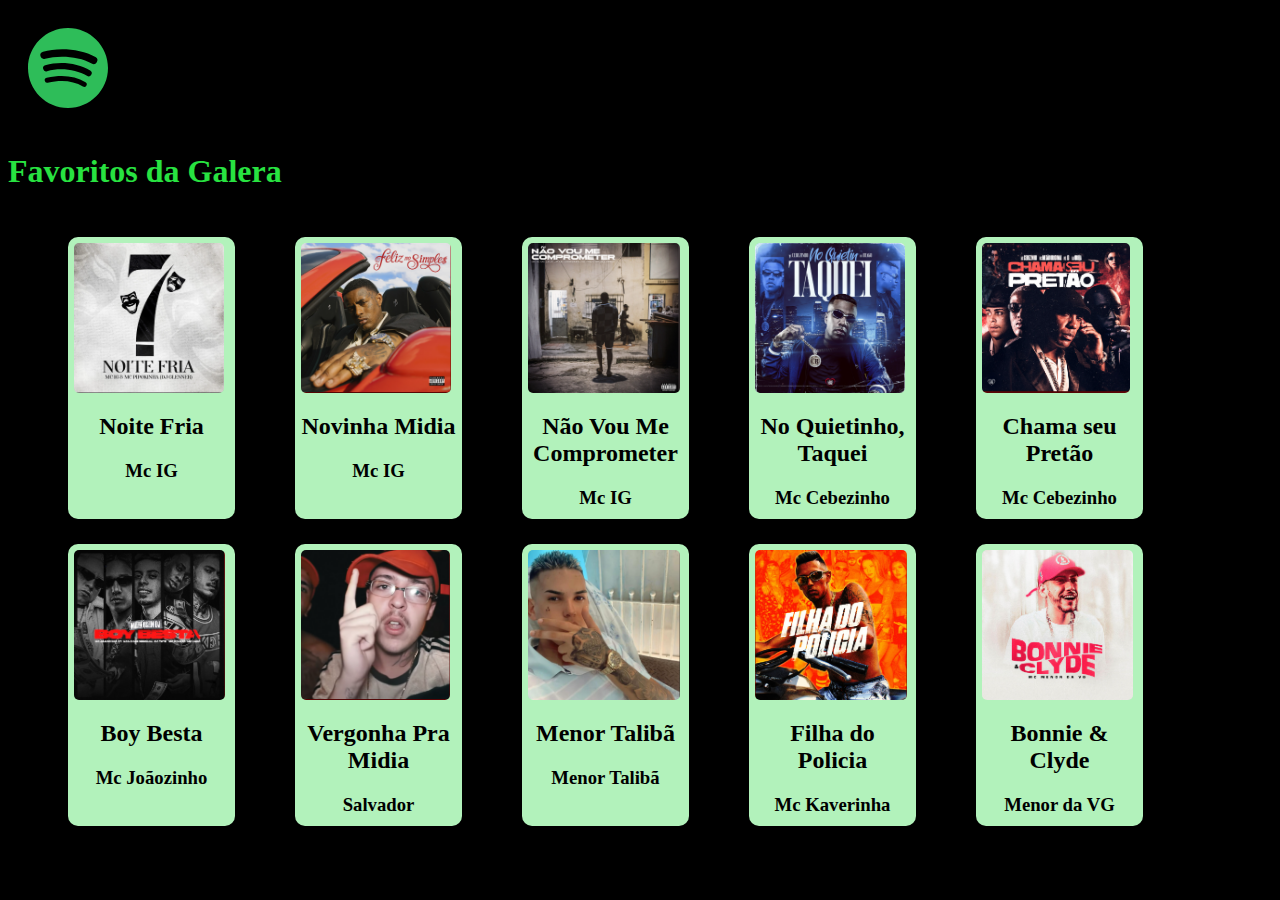
<file: src/pages/home/favorito/index.html>
<!DOCTYPE html>
<html lang="pt-BR">
<head>
    <meta charset="UTF-8">
    <meta name="viewport" content="width=device-width, initial-scale=1.0">
    <title>Favoritos</title>

    <link rel="stylesheet" href="style.css">
</head>
<body>
    
    <header>
        <a href="/src/pages/home/popular/index.html">
        <img class="logo" src="/public/assets/image/spotify-149.svg" alt="popular" >
        </a>
        
    </header>
    <main>
        <h1>Favoritos da Galera</h1>

        <section class="cartoes">
            <a href="https://open.spotify.com/intl-pt/track/3lT2haeJ7ype7nCJrV96nI">
        <div class="cartao">

            <img class="img" src="/public/assets/image/noite fria.PNG">
            <h2>Noite Fria</h2>
            <h3>Mc IG</h3>

        </div>
            </a>

            <a href="https://open.spotify.com/intl-pt/track/6EtUeiNE7XqWPwfIMCkNQZ">
        <div class="cartao">

            <img class="img" src="/public/assets/image/novinha midia.PNG">
            <h2>Novinha Midia</h2>
            <h3>Mc IG</h3>

        </div>
            </a>

            <a href="https://open.spotify.com/intl-pt/track/2TjdzQ5bzvkc8lM5fonEj8">
        <div class="cartao">

            <img class="img" src="/public/assets/image/n vou me comprometer.PNG">
             <h2>Não Vou Me Comprometer</h2>
             <h3>Mc IG</h3>

        </div>
            </a>

            <a href="https://open.spotify.com/intl-pt/track/22usZcsAuGuAdrjZzZcRnM">
        <div class="cartao">

            <img class="img" src="/public/assets/image/taquei.PNG">
            <h2>No Quietinho, Taquei</h2>
            <h3>Mc Cebezinho</h3>

        </div>
            </a>

            <a href="https://open.spotify.com/intl-pt/track/0SAWMyHX9JVgXQ53O8YYjD">
        <div class="cartao">

                    <img class="img" src="/public/assets/image/preto.PNG">
                    <h2>Chama seu Pretão</h2>
                    <h3>Mc Cebezinho</h3>

        </div>
            </a>

            <a href="https://open.spotify.com/intl-pt/track/0hWzBcYtmwsL1TwByzjiUG">
        <div class="cartao">

                    <img class="img" src="/public/assets/image/boy.PNG">
                    <h2>Boy Besta</h2>
                    <h3>Mc Joãozinho</h3>

        </div>
              </a>

            <a href="https://open.spotify.com/intl-pt/track/3Q36LH3rlABCEt4JMLbD8p">
        <div class="cartao">

                    <img class="img" src="/public/assets/image/vergonha.PNG">
                    <h2>Vergonha Pra Midia</h2>
                    <h3>Salvador</h3>

        </div>
            </a>

            <a href="https://open.spotify.com/intl-pt/track/51HdAJSkQ8doeJWBodqize">
        <div class="cartao">

                    <img class="img" src="/public/assets/image/talibã.PNG">       
                    <h2>Menor Talibã</h2>
                    <h3>Menor Talibã</h3>

        </div>
            </a>

            <a href="https://open.spotify.com/intl-pt/track/2rpKaQxfwwbZ7V9e5sTSPr">
        <div class="cartao">

                    <img class="img" src="/public/assets/image/policia.PNG">           
                    <h2>Filha do Policia</h2>
                    <h3>Mc Kaverinha</h3>

        </div>
            </a>

            <a href="https://open.spotify.com/intl-pt/track/3VezsEFbpjBehaktNTCDAX">
        <div class="cartao">

                    <img class="img" src="/public/assets/image/casal.PNG">
                    <h2>Bonnie & Clyde</h2>
                    <h3>Menor da VG</h3>
                    
        </div>
                </a>
            </section>
        </main>
</body>
</html>
</file>
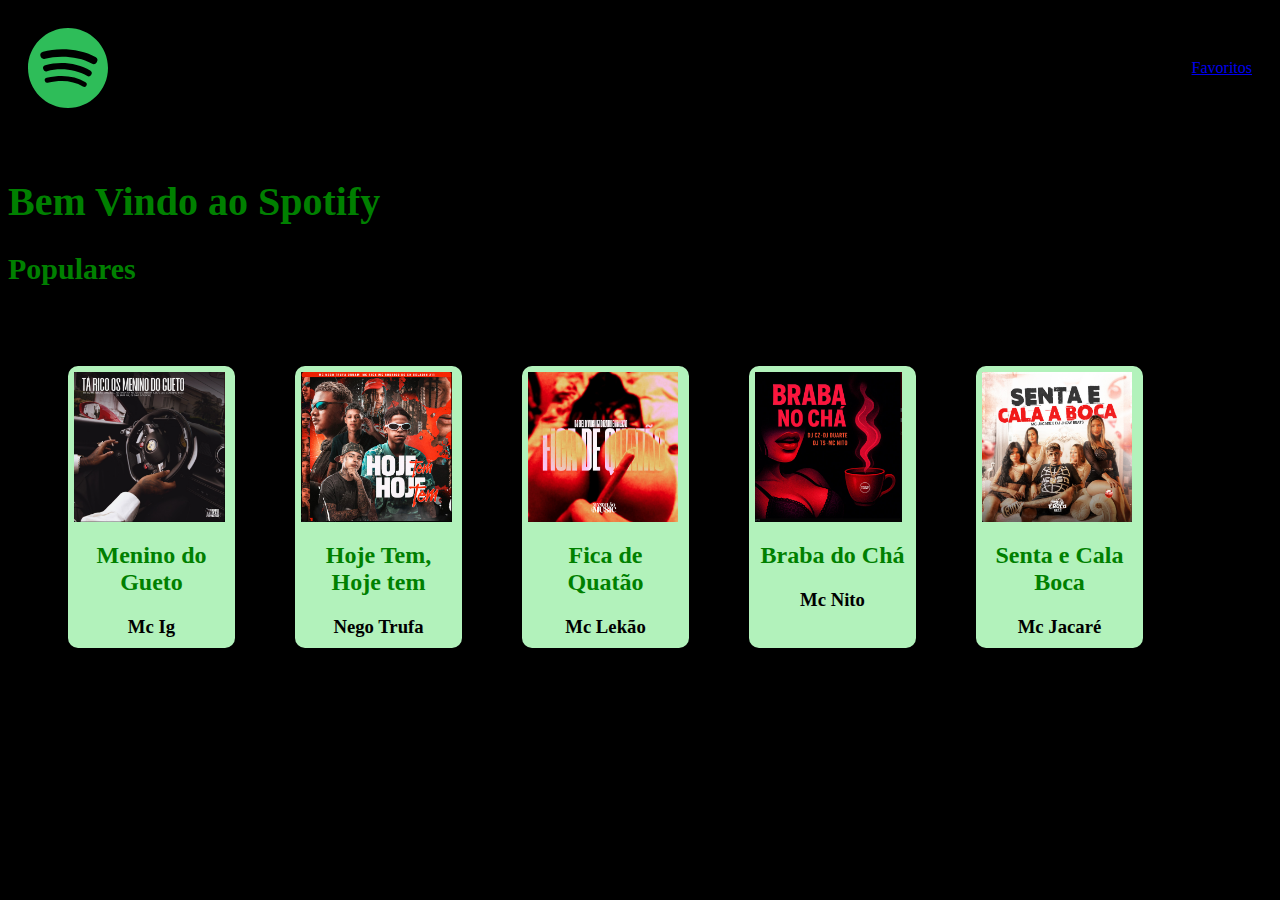
<file: src/pages/home/popular/index.html>
<!DOCTYPE html>
<html lang="pt-BR">
<head>
    <meta charset="UTF-8">
    <meta name="viewport" content="width=device-width, initial-scale=1.0">
    <title>spotify</title>

    <link rel="stylesheet" href="style.css">
</head>
<body>
    <header>
        <img class="logo" src="/public/assets/image/spotify-149.svg"/>

        <nav>
            <ul>
                <a href="/src/pages/home/favorito/index.html">Favoritos</a>
            </ul>
        </nav>
    </header>
    
    <main>
            <div class="inicio">
                <h1>Bem Vindo ao Spotify</h1>
                <h2>Populares</h2>
            </div>
            


            <section class="cartoes">
                <a href="https://open.spotify.com/intl-pt/album/4YisWbLzD5ZviyVQ3zLSmO?highlight=spotify:track:0WFA9Klvxj0rFc9YFe7Zgv">
                <div class="cartao">
                    <img class="img" src="/public/assets/image/ta rico.webp">

                    <h2>Menino do Gueto</h2>
                    <h3>Mc Ig</h3>
                </div>
                </a>

                <a href="https://open.spotify.com/intl-pt/album/7MMi8E2UzXYAN9HrHpFzgP?highlight=spotify:track:3mfJvLwi1VocsfO2VUXuHO">
                <div class="cartao">
                    <img class="img" src="/public/assets/image/hoje.webp">

                    <h2>Hoje Tem, Hoje tem</h2>
                    <h3>Nego Trufa</h3>
                </div>
                </a>

                <a href="https://open.spotify.com/intl-pt/album/2pmXmv1sVOAp0DYgvXBYkk?highlight=spotify:track:17gBJOuwAuQ98vmQaW0Rfk">
                <div class="cartao">
                    <img class="img" src="/public/assets/image/Capturar.PNG">
    
                    <h2>Fica de Quatão</h2>
                    <h3>Mc Lekão</h3>
                </div>
                    </a>

                    <a href="https://open.spotify.com/intl-pt/album/7mkkF6IiN5qJ1jNdMjJrwJ?highlight=spotify:track:0zjFoEgApePlXu5vHP8Lcn">
                <div class="cartao">
                    <img class="img" src="/public/assets/image/cha.PNG">
        
                    <h2>Braba do Chá</h2>
                    <h3>Mc Nito</h3>
                </div>
                </a>

                <a href="https://open.spotify.com/intl-pt/album/4jVks4nygkGdhyMXI99dRG?highlight=spotify:track:2ZrC9CTs01XkbFPtLbpHzl">
                <div class="cartao">
                    <img class="img" src="/public/assets/image/caio senta.PNG">
            
                    <h2>Senta e Cala Boca</h2>
                    <h3>Mc Jacaré</h3>
                </div>
                </a>
            </section>
    </main>
</body>
</html>
</file>
<file: src/pages/home/favorito/style.css>
header{
    justify-content: space-between;
    align-items: center;
    padding: 20px;
    display: flex;
}
.cartoes{
    display: flex;
    text-align: center;
    justify-content: flex-start;
    flex-wrap: wrap;
}
section a{
    text-decoration: none;
    color: black;
}
nav li{
    display: inline;
}
.cartao{
    background-color: #b2f2bb;
    padding: 6px;
    margin-left: 60px;
    border-radius: 10px;
    box-shadow: 0 3px 8px 0;
    width: 155px;
    height: 270px;
    align-items: center;
    margin-top: 25px ;
    
}
.cartao:hover {
    background-color: #28e241;
    transform: scale(1.1);
}


.logo {
    height: 80px;
}
.img{
    height: 150px;
    display: flex;
    justify-content: space-between;
    border-radius: 5px;
}
h1{
    color: #28e241;
}
body{
    background-color: black;
}
</file>
<file: src/pages/home/popular/style.css>
header{
    display: flex;
    justify-content: space-between;
    align-items: center;
    padding: 20px;
}
.cartoes{
    display: flex;
    text-align: center;
    justify-content: flex-start;
    
}
section a{
    text-decoration: none;
    color: black;
}
nav li{
    display: inline;
}
.cartao{
    background-color: #b2f2bb;
    padding: 6px;
    margin-left: 60px;
    border-radius: 10px;
    box-shadow: 0 3px 8px 0;
    width: 155px;
    height: 270px;
    align-items: center;
    margin-top: 55px ;
    
}
.cartao:hover {
    background-color: #28e241;
    transform: scale(1.1);
}


.logo {
    height: 80px;
}
.img{
    height: 150px;
    display: flex;
    justify-content: space-between;
  
}
h1{
    color: green;

}
h2{
    color: green;
    
}
body{
    background-color: black;
}
.inicio{
    margin-top: 50px;
    font-size: 20px;
}
</file>
